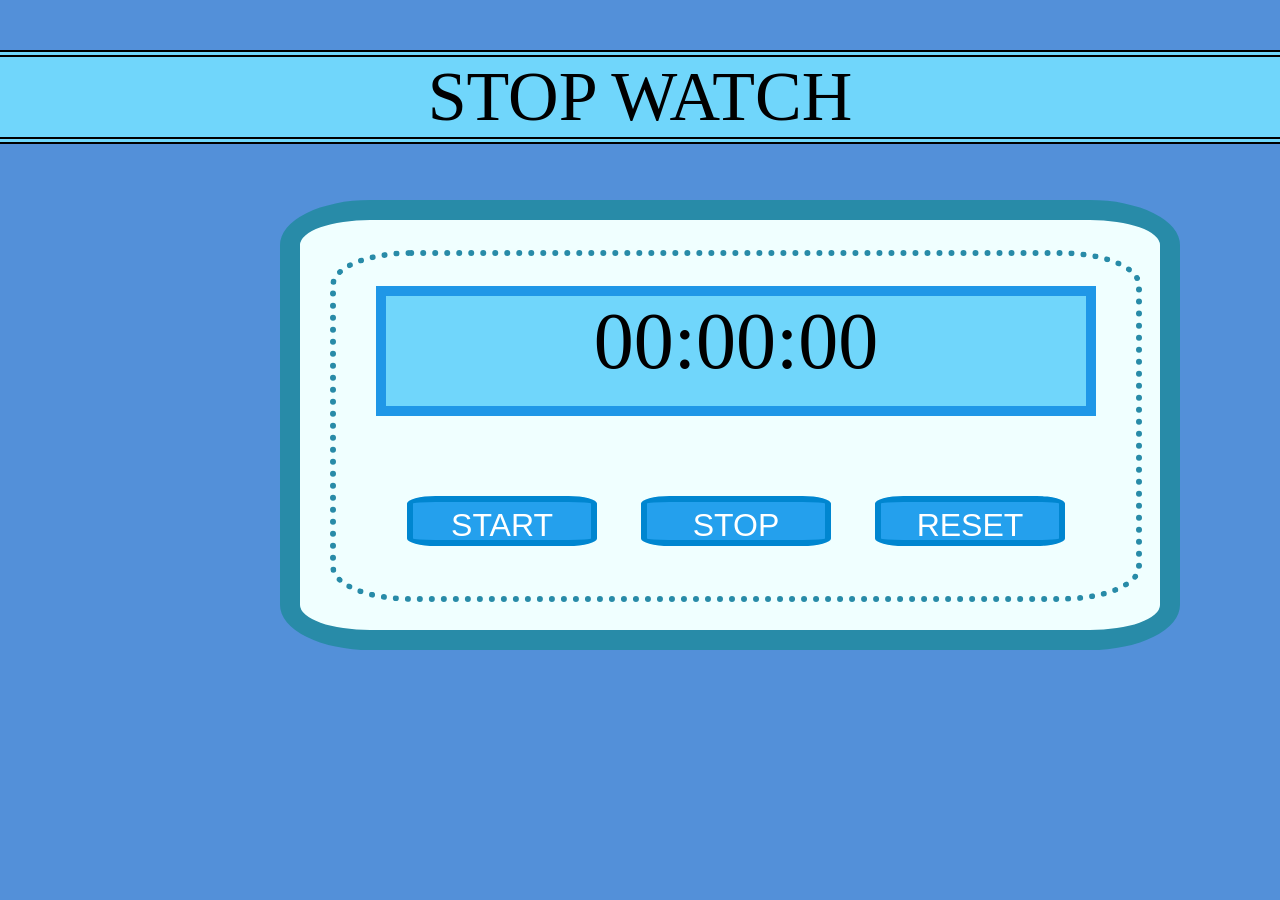
<file: index.html>
<!DOCTYPE html>
<html lang="en">
<head>
  <link rel="Stylesheet" href="stopwatch.css">
  <title>Stopwatch</title>
  
</head>

<body>
   <p> STOP WATCH</p>
  <div id="box">
     <div id="inner">
  <div id="stopwatch">00:00:00</div>
  <div id="options">
  <button id="start" >START</button>
  <button id="stop">STOP</button>
  <button id="reset"> RESET</button>

  </div>
</div>
</div>

<script src="stopwatch.js"></script>
</body>
</html>
</file>
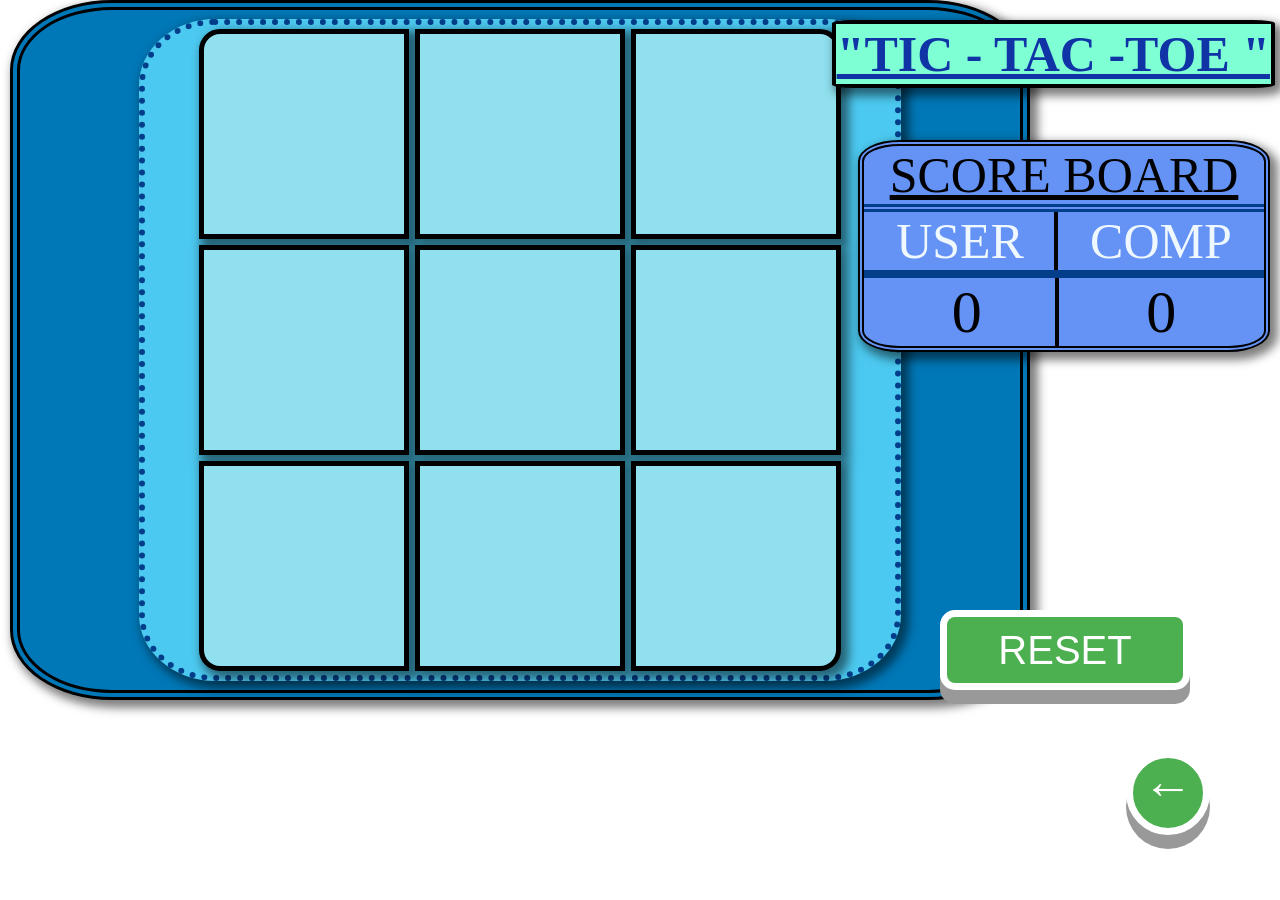
<file: tic-tac-toe_comp.html>
<!DOCTYPE html>
<html>
    <head>
     <title> TIC TAC TOE GAME</title>
     <link rel="Stylesheet" href="tic-tac-toe_comp.css" >
    </head>
    <body>
      <div id="border">
        <div id="board">
        <div class="box" id="one"></div>
        <div class="box" id="two"></div>
        <div class="box" id="three"></div>
        <div class="box" id="four"></div>
       <div class="box" id="five"></div>
       <div class="box" id="six"></div>
       <div class="box" id="seven"></div>
       <div class="box" id="eight"></div>
       <div class="box" id="nine"></div>
      </div>
    </div>
    <div id="title">"TIC - TAC -TOE "</div>
      <div id="score-board">
         <p>SCORE BOARD </p>
      <div id="names">
         <div id="user">USER</div>
         <div id="comp">COMP</div>
      </div>
      <div id="scores">
          <div id="user-score">
               0  </div>
       
          <div id="comp-score">
               0  </div>
      </div>
     </div>
    <button id="reset"> RESET</button>
    <div id="back-arrow" onclick="goBack()">←</div>
      </body>

      <script src="tic-tac-toe_comp.js"></script>
    </body>
</html>
</file>
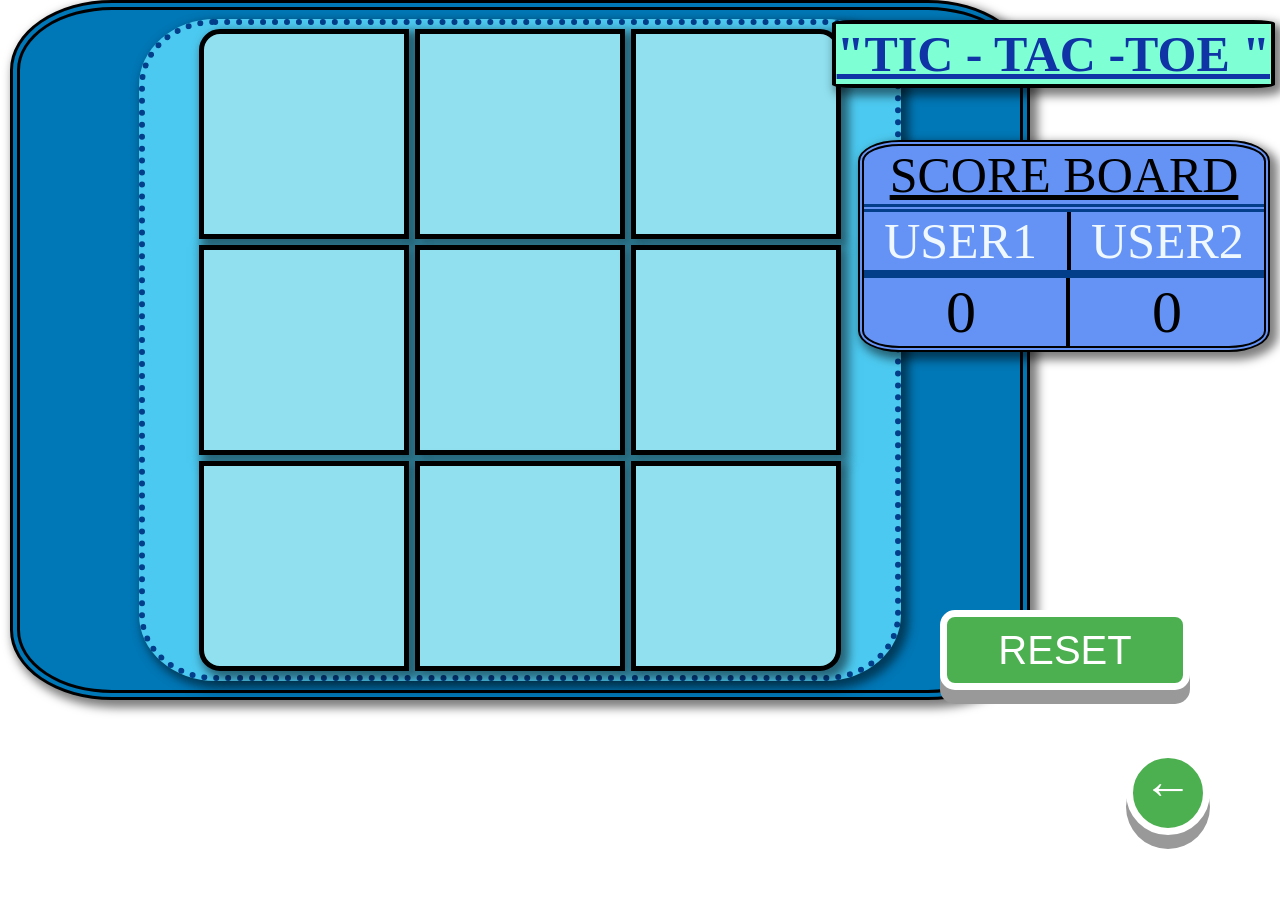
<file: tic-tac-toe_user.html>
<!DOCTYPE html>
<html>
    <head>
     <title> TIC TAC TOE GAME</title>
     <link rel="Stylesheet" href="tic-tac-toe_user.css" >
    </head>
    <body>
      <div id="border">
        <div id="board">
        <div class="box" id="one"></div>
        <div class="box" id="two"></div>
        <div class="box" id="three"></div>
        <div class="box" id="four"></div>
       <div class="box" id="five"></div>
       <div class="box" id="six"></div>
       <div class="box" id="seven"></div>
       <div class="box" id="eight"></div>
       <div class="box" id="nine"></div>
      </div>
    </div>
    <div id="title">"TIC - TAC -TOE "</div>
      <div id="score-board">
         <p>SCORE BOARD </p>
      <div id="names">
         <div id="user">USER1</div>
         <div id="comp">USER2</div>
      </div>
      <div id="scores">
          <div id="player1">
               0  </div>
       
          <div id="player2">
               0  </div>
      </div>
     </div>
    <button id="reset"> RESET</button>
    <div id="back-arrow" onclick="goBack()">←</div>
      </body>

      <script src="tic-tac-toe_user.js"></script>
    </body>
</html>
</file>
<file: stopwatch.css>
*{
  padding:0px;
  margin:0px;
 }

 body{
 
  display:flex;
  justify-content: center;
  position:absolute;
  top:150px;
  left:350px;
  background-color:#5390D9;
  
}

 #box{
  height:350px;
  width:800px;
  padding:30px;
  border-radius: 10%;
  background-color:azure;
  background-image:none;
  border: 20px solid #288BA8;
  position: fixed;
  top:200px;
  left:280px;
 

 }
 #inner{
  height:280px;
  width:740px;
  padding:30px;
  border-radius: 10%;
  border: 6px dotted #288BA8;
  display: flex;
  justify-content: center;
  flex-direction: column;
  align-items: center;
 
 }
 p{
  font-size: 70px;
  text-align: center;
  position: fixed;
  top:50px;
  left:0px;
  width:100%;
  height:80px;
  background-color:#70D6FB;
  border-top:7px double black;
  border-bottom:7px double black;
 }

  #stopwatch {
     
    font-size: 5em;
    margin-bottom: 60px;
    width:700px;
    height:110px;
    background-color:#70D6FB;
    text-align: center;
    border:10px solid #1F97E7;

  }
 

  button {
    font-size: 2em;
    margin: 20px;
    width: 190px;
    height: 50px;
    border-radius: 15%;
    border: 6px solid #0086D0;
    background-color: #24A0ED;
    color: white;
    transition: all 0.2s ease;
    cursor: pointer;
    padding-bottom:10px;
    padding-top:5px;
   

   
}

button:hover {
    background-color: #48BFE3;
    color: aliceblue;
    transform: scale(1.15);
}

button:active { 
 /* The :active pseudo-class in CSS is generally used to style an element when it is in the process of being activated by 
 the user */
    transform: scale(0.95);
}
</file>
<file: tic-tac-toe_comp.css>
*{
    padding:0px;
    margin:0px;
}
body{
    
    background-image: url("https://4kwallpapers.com/images/wallpapers/3d-background-texture-geometric-shapes-pattern-illustration-2560x1440-4549.jpg");
}
#border{
    position: relative;
    left:10px;
    width:1000px;
    height:680px;
    border:10px double black ;
    display: flex;
   justify-content: center;
   align-items: center;
   background-color: #0077B6;
   box-shadow: 5px 5px 10px 3px rgba(0, 0, 0, 0.5);
   border-radius: 10%;
    
}

#board{
   height:650px;
   width:750px;
   border:6px dotted #023E8A;
   display:flex;
   flex-wrap: wrap;
   justify-content: center;
   align-items: center;
   align-content: center;
   gap:6px;
   background-color:#4CC9F0;
   box-shadow: 5px 5px 10px 3px rgba(0, 0, 0, 0.5);
   border-radius: 10%;
   
   
}

#board div{
    position: relative;
    height:200px;
    width:200px;
    border:5px solid black;
    background-color: #90E0EF;
    transition: all 0.2s ease;
    cursor: pointer;
    display:flex;
    align-content: center;
    box-shadow: 5px 5px 10px 3px rgba(0, 0, 0, 0.5);
   

}

#board div:hover{
    opacity:0.6;
} 

#board div:active { 

    transform: scale(1.05);
}


.circle-user, .circle-comp {
    position: fixed;
    top:50px;
    left:50px;
    border-radius: 50%;
    z-index: 10;
    height: 100px !important;
    width: 100px !important;
   
}

.circle-user {
    border: 8px double blue !important; 
    background-image:url("https://encrypted-tbn0.gstatic.com/images?q=tbn:ANd9GcR6Yze92LjXx_utb9yGEOT7OF1s4fYXmFA5zg&s");
    background-size: cover;
}

.circle-comp {
    border: 8px double red !important;
    background-image:url("https://static-00.iconduck.com/assets.00/negative-squared-cross-mark-emoji-2048x2024-w43huur9.png");
    background-size: cover;
}


#title{
  font-size: 50px; 
  position: fixed;
  right:5px;
  font-weight: bolder;
  top:20px;
  color:#1034A6;
  text-decoration: underline;
  padding:1px;
  border:4px solid black;
  background-color:aquamarine;
  box-shadow: 5px 5px 10px 3px rgba(0, 0, 0, 0.5);
  border-radius: 5%;
}


#one{
border-top-left-radius:10%;
}
#three{
    border-top-right-radius:10%;
}
#seven{
    border-bottom-left-radius:10%;
}
#nine{
    border-bottom-right-radius:10%;
}



#score-board{
    height:200px;
    width:400px;
    border:6px double black;
    position: fixed;
    top:140px;
    right:10px;
    background-color: #6593F5;
    box-shadow: 5px 5px 10px 3px rgba(0, 0, 0, 0.5);
    border-radius: 10%;
}
p{
    font-size: 50px;
    text-align: center;
    text-decoration: underline;
    border-bottom:8px double #023E8A;
    
}

#names{
    font-size: 50px;
    display:flex;
    justify-content: space-evenly;
    border-bottom:8px solid #023E8A;
    color:aliceblue;
   

}
#user{
    padding-right:30px;
    border-right:4px solid black;

}
#user-score{
    padding-right:73px;
    border-right:4px solid black;

}

#scores{
    font-size: 60px;
    display:flex;
    justify-content: space-evenly;
    
}


button{
    height:80px;
    width:250px;
    font-size: 40px;
    position: fixed;
    right:30px;
    bottom:150px;
    cursor: pointer;
    text-align: center;
    text-decoration: none;
    color: #fff;
    background-color: #4CAF50;
    border-radius: 15px;
    box-shadow: 0 14px #999;
    margin:60px;
    border:7px solid white;


}


button:hover{
    opacity:0.9;
} 

button:active { 
    background-color:red;
    transform: scale(1.05);

}

#back-arrow {
   

    height:70px;
    width:70px;
    font-size: 50px;
    position: fixed;
    right:10px;
    bottom:5px;
    cursor: pointer;
    text-align: center;
    text-decoration: none;
    color: #fff;
    background-color: #4CAF50;
    border-radius:100%;
    box-shadow: 0 14px #999;
    margin:60px;
    border:7px solid white;

}

#back-arrow:hover {
    background-color: #3e8e41;
}
#back-arrow:active {
    background-color: rgb(213, 58, 58);
    box-shadow: 0 20px #666;
    transform: translateY(4px);
}
</file>
<file: tic-tac-toe_user.css>
*{
    padding:0px;
    margin:0px;
}
body{
    
    background-image: url("https://4kwallpapers.com/images/wallpapers/3d-background-texture-geometric-shapes-pattern-illustration-2560x1440-4549.jpg");
}
#border{
    position: relative;
    left:10px;
    width:1000px;
    height:680px;
    border:10px double black ;
    display: flex;
   justify-content: center;
   align-items: center;
   background-color: #0077B6;
   box-shadow: 5px 5px 10px 3px rgba(0, 0, 0, 0.5);
   border-radius: 10%;
    
}

#board{
   height:650px;
   width:750px;
   border:6px dotted #023E8A;
   display:flex;
   flex-wrap: wrap;
   justify-content: center;
   align-items: center;
   align-content: center;
   gap:6px;
   background-color:#4CC9F0;
   box-shadow: 5px 5px 10px 3px rgba(0, 0, 0, 0.5);
   border-radius: 10%;
   
   
}

#board div{
    position: relative;
    height:200px;
    width:200px;
    border:5px solid black;
    background-color: #90E0EF;
    transition: all 0.2s ease;
    cursor: pointer;
    display:flex;
    align-content: center;
    box-shadow: 5px 5px 10px 3px rgba(0, 0, 0, 0.5);
   

}

#board div:hover{
    opacity:0.6;
} 

#board div:active { 

    transform: scale(1.05);
}

.circle-user1, .circle-user2{
    position: fixed;
    top:50px;
    left:50px;
    z-index: 10;
    border-radius:50% !important ;
    height: 100px !important;
    width: 100px !important;
   
}

.circle-user1 {
    border: 8px double blue !important;
    background-image:url("https://encrypted-tbn0.gstatic.com/images?q=tbn:ANd9GcR6Yze92LjXx_utb9yGEOT7OF1s4fYXmFA5zg&s");
    background-size: cover;
}

.circle-user2 {
    border: 8px double red !important;
    background-image:url("https://static-00.iconduck.com/assets.00/negative-squared-cross-mark-emoji-2048x2024-w43huur9.png");
    background-size: cover;
}

#title{
  font-size: 50px; 
  position: fixed;
  right:5px;
  font-weight: bolder;
  top:20px;
  color:#1034A6;
  text-decoration: underline;
  padding:1px;
  border:4px solid black;
  background-color:aquamarine;
  box-shadow: 5px 5px 10px 3px rgba(0, 0, 0, 0.5);
  border-radius: 5%;
}


#one{
border-top-left-radius:10%;
}
#three{
    border-top-right-radius:10%;
}
#seven{
    border-bottom-left-radius:10%;
}
#nine{
    border-bottom-right-radius:10%;
}



#score-board{
    height:200px;
    width:400px;
    border:6px double black;
    position: fixed;
    top:140px;
    right:10px;
    background-color: #6593F5;
    box-shadow: 5px 5px 10px 3px rgba(0, 0, 0, 0.5);
    border-radius: 10%;
}
p{
    font-size: 50px;
    text-align: center;
    text-decoration: underline;
    border-bottom:8px double #023E8A;
    
}

#names{
    font-size: 50px;
    display:flex;
    justify-content: space-evenly;
    border-bottom:8px solid #023E8A;
    color:aliceblue


}


#user{
    padding-right:30px;
    border-right:4px solid black;

}
#player1{
    padding-right:90px;
    border-right:4px solid black;

}

#scores{
    font-size: 60px;
    display:flex;
    justify-content: space-evenly;
    
}
button{
    height:80px;
    width:250px;
    font-size: 40px;
    position: fixed;
    right:30px;
    bottom:150px;
    cursor: pointer;
    text-align: center;
    text-decoration: none;
    color: #fff;
    background-color: #4CAF50;
    border-radius: 15px;
    box-shadow: 0 14px #999;
    margin:60px;
    border:7px solid white;


}


button:hover{
    opacity:0.9;
} 

button:active { 
    background-color:red;
    transform: scale(1.05);

}

#back-arrow {
   

    height:70px;
    width:70px;
    font-size: 50px;
    position: fixed;
    right:10px;
    bottom:5px;
    cursor: pointer;
    text-align: center;
    text-decoration: none;
    color: #fff;
    background-color: #4CAF50;
    border-radius:100%;
    box-shadow: 0 14px #999;
    margin:60px;
    border:7px solid white;

}

#back-arrow:hover {
    background-color: #3e8e41;
}
#back-arrow:active {
    background-color: rgb(213, 58, 58);
    box-shadow: 0 20px #666;
    transform: translateY(4px);
}
</file>
